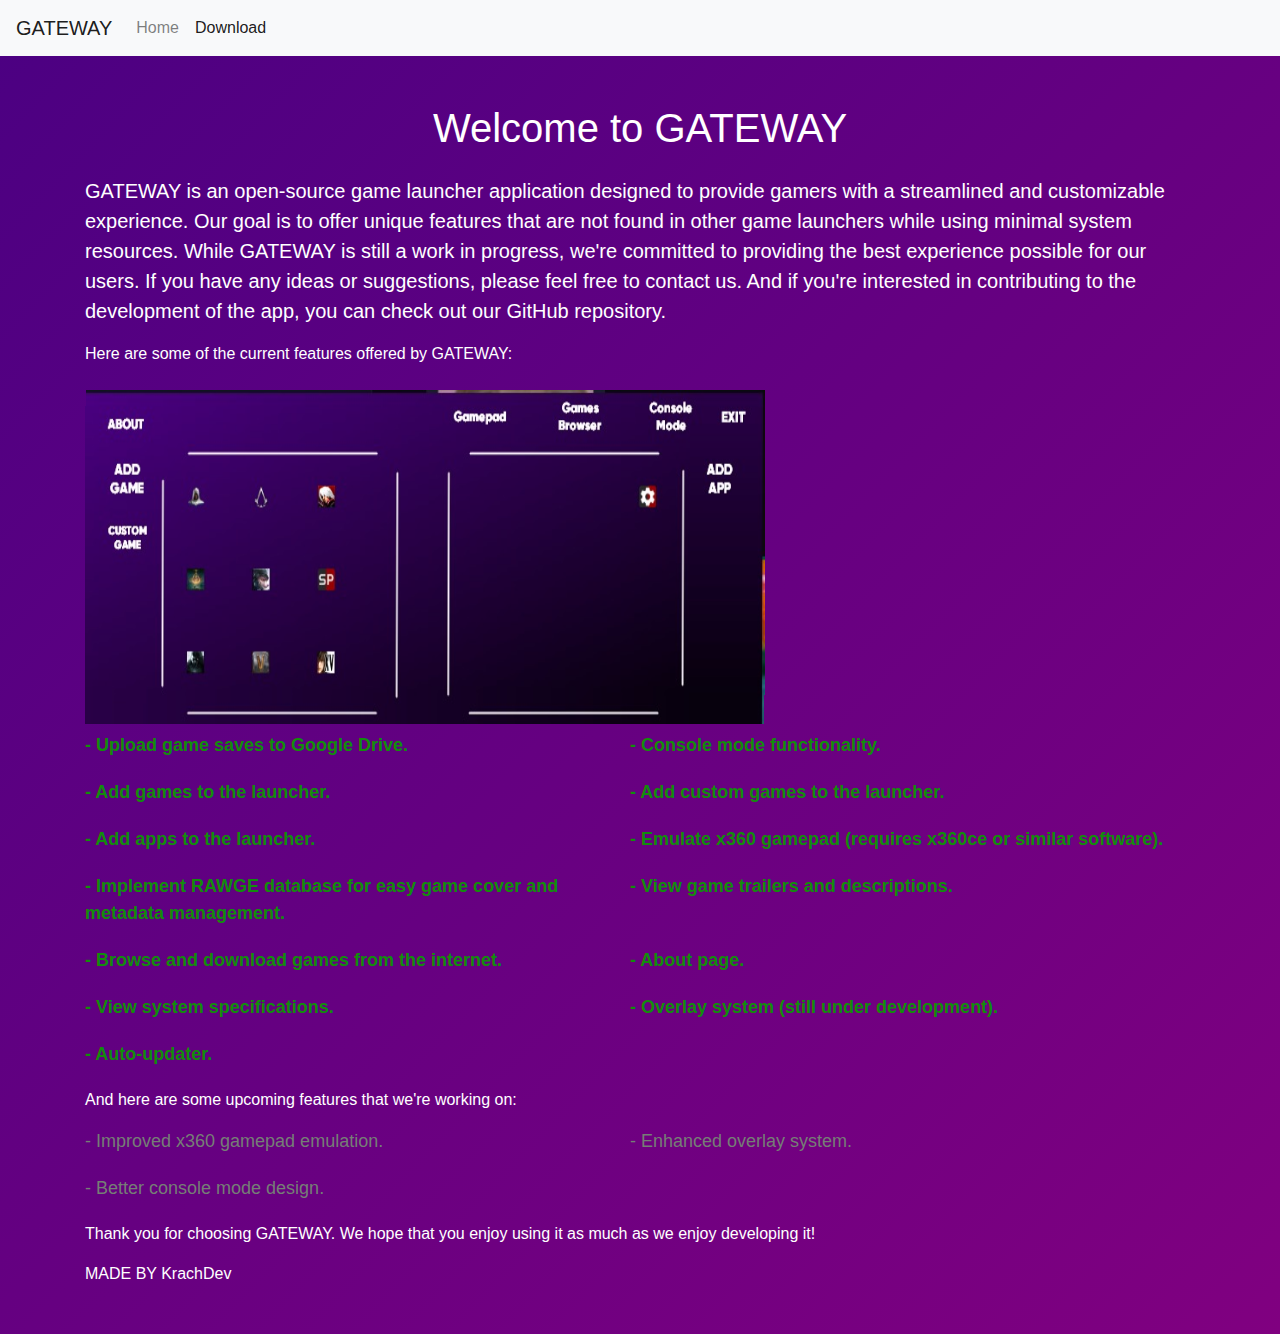
<file: index.html>
<!DOCTYPE html>
<html lang="en">
<head>
  <meta charset="UTF-8">
  <meta name="viewport" content="width=device-width, initial-scale=1.0">
  <meta http-equiv="X-UA-Compatible" content="ie=edge">
  <title>GATEWAY - Home</title>
  <!-- Link to Bootstrap CSS -->
  <link rel="stylesheet" href="https://cdnjs.cloudflare.com/ajax/libs/twitter-bootstrap/4.6.0/css/bootstrap.min.css">
  <!-- Link to custom CSS -->
  <link rel="stylesheet" href="style.css">
</head>
<body class="bg-dark">

  <!-- Navbar -->
  <nav class="navbar navbar-expand-lg navbar-light bg-light">
    <a class="navbar-brand" href="#">GATEWAY</a>
    <button class="navbar-toggler" type="button" data-toggle="collapse" data-target="#navbarNav" aria-controls="navbarNav" aria-expanded="false" aria-label="Toggle navigation">
      <span class="navbar-toggler-icon"></span>
    </button>
    <div class="collapse navbar-collapse" id="navbarNav">
      <ul class="navbar-nav">
        <li class="nav-item">
          <a class="nav-link" href="index.html">Home</a>
        </li>
        <li class="nav-item active">
          <a class="nav-link" href="Downloadpage.html">Download</a>
        </li>
      </ul>
    </div>
  </nav>
  
  
  <!-- Main Content -->
  <div class="container my-5">
    <h1 class="text-center mb-4">Welcome to GATEWAY</h1>
    <p class="lead">
        GATEWAY is an open-source game launcher application designed to provide gamers with a streamlined and customizable experience. Our goal is to offer unique features that are not found in other game launchers while using minimal system resources. While GATEWAY is still a work in progress, we're committed to providing the best experience possible for our users. If you have any ideas or suggestions, please feel free to contact us. And if you're interested in contributing to the development of the app, you can check out our GitHub repository.

        <p>Here are some of the current features offered by GATEWAY:</p>
        <ul class="feature-list">
          <a class="navbar-brand" href="#">
            <img src="images/img1.jpg" alt="Logo" class="logo-img">
          </a>
            <li>- Upload game saves to Google Drive.</li>
            <li>- Console mode functionality.</li>
            <li>- Add games to the launcher.</li>
            <li>- Add custom games to the launcher.</li>
            <li>- Add apps to the launcher.</li>
            <li>- Emulate x360 gamepad (requires x360ce or similar software).</li>
            <li>- Implement RAWGE database for easy game cover and metadata management.</li>
            <li>- View game trailers and descriptions.</li>
            <li>- Browse and download games from the internet.</li>
            <li>- About page.</li>
            <li>- View system specifications.</li>
            <li>- Overlay system (still under development).</li>
            <li>- Auto-updater.</li>
          </ul>
          
        
    <p class="opening">And here are some upcoming features that we're working on: </p>
        
        <ul class="upcoming-list">
          <li>- Improved x360 gamepad emulation.</li>
          <li>- Enhanced overlay system.</li>
          <li>- Better console mode design.</li>
        </ul>
        
      <p>Thank you for choosing GATEWAY. We hope that you enjoy using it as much as we enjoy developing it!</p>  
        
      <p>MADE BY KrachDev </p>
    </p>
  </div>

 
 <!-- Bootstrap JS and jQuery -->
 <script src="https://code.jquery.com/jquery-3.5.1.slim.min.js"></script>
 <script src="https://cdn.jsdelivr.net/npm/@popperjs/core@2.9.3/dist/umd/popper.min.js"></script>
 <script src="https://cdnjs.cloudflare.com/ajax/libs/twitter-bootstrap/4.6.0/js/bootstrap.min.js"></script>
</body>
</html>
</file>
<file: style.css>
body {
    background: linear-gradient(to bottom right, indigo, purple) !important;
  }
  
  h1, p {
    color: white !important;
    font-family: "Gliroy", sans-serif !important;
  }
  footer.bg-light py-3 {
    background-color: #ff0202;
    color: rgb(58, 5, 8);
  }
  .feature-list {
    display: flex;
    flex-wrap: wrap;
    list-style: none;
    margin: 0;
    padding: 0;
  }
  
  .feature-list li {
    width: calc(50% - 10px);
    margin-bottom: 20px;
    font-size: 18px;
    line-height: 1.5;
    color: rgb(18, 141, 12);
    font-family: "Gliroy", sans-serif !important;
    font-weight: bold;

  }
  
  
  @media (max-width: 767px) {
    .feature-list li {
      width: 100%;
    }
  }

  .upcoming-list {
    display: flex;
    flex-wrap: wrap;
    list-style: none;
    margin: 0;
    padding: 0;
  }
  
  .upcoming-list li {
    width: calc(50% - 10px);
    margin-bottom: 20px;
    font-size: 18px;
    line-height: 1.5;
    color: rgb(118, 126, 118);
    font-family: "Gliroy", sans-serif !important;
  }
  
  
  @media (max-width: 767px) {
    .upcoming-list li {
      width: 100%;
    }
  }
  
  .logo-img {
    width: 680px;
    height: 340px;
    margin-right: 1000px;
    transform-style: preserve-3d;
    transform: rotateY(1deg) rotateX(-10deg);
    box-shadow: 1000 1000 1000px rgb(0, 0, 0);
  }
  .navbar-brand {
    display: flex;
    align-items: center;
  }
</file>
